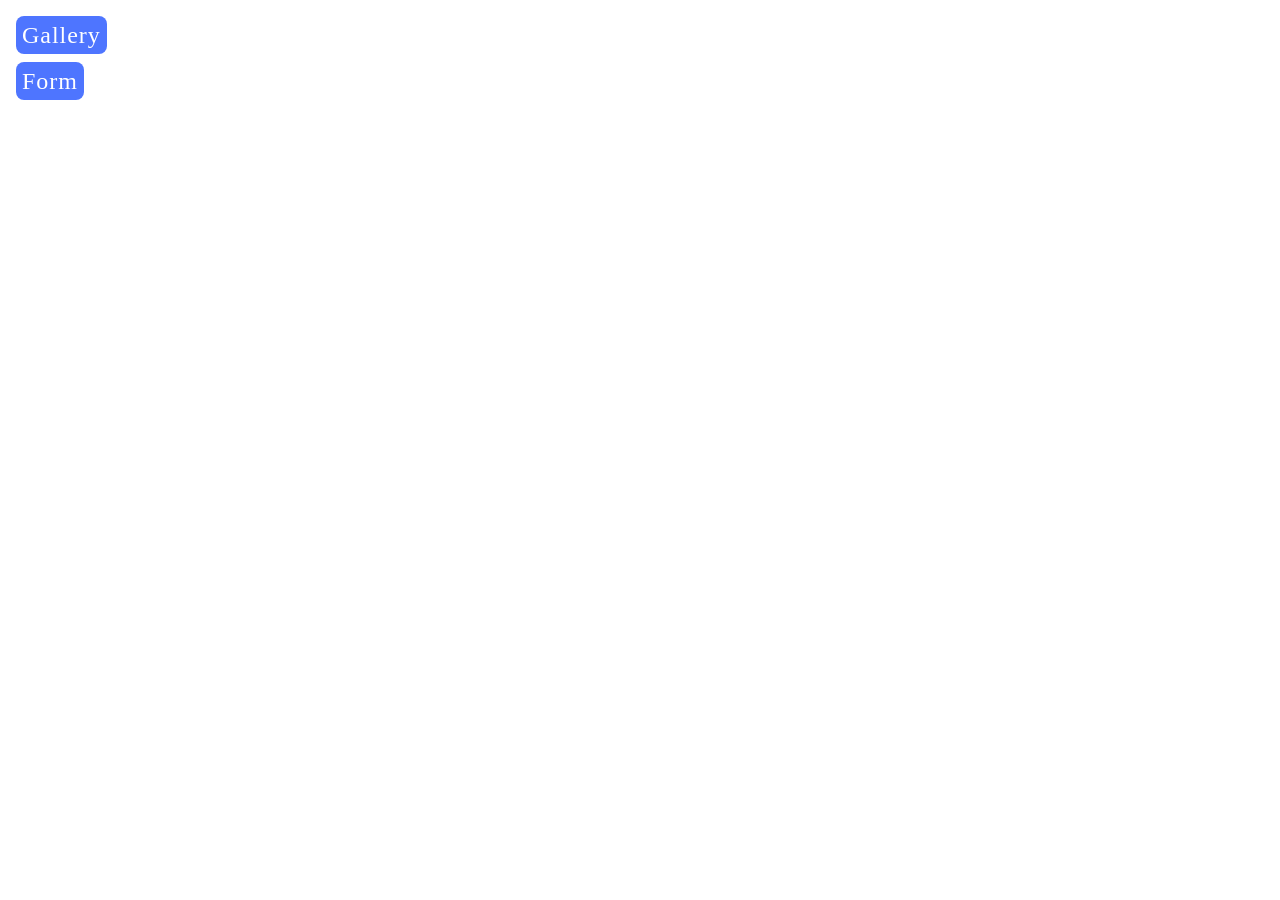
<file: src/index.html>
<!DOCTYPE html>
<html lang="en">
  <head>
    <meta charset="UTF-8" />
    <link rel="icon" type="image/svg+xml" href="/favicon.svg" />
    <meta name="viewport" content="width=device-width, initial-scale=1.0" />
    <title>Vanilla App Template</title>
    <link rel="stylesheet" href="./css/styles.css" />
    <link rel="stylesheet" href="./css/reset.css" />
  </head>
  <body>
    <button><a href="./1-gallery.html">Gallery</a></button>
    <button><a href="./2-form.html">Form</a></button>
  </body>
</html>
</file>
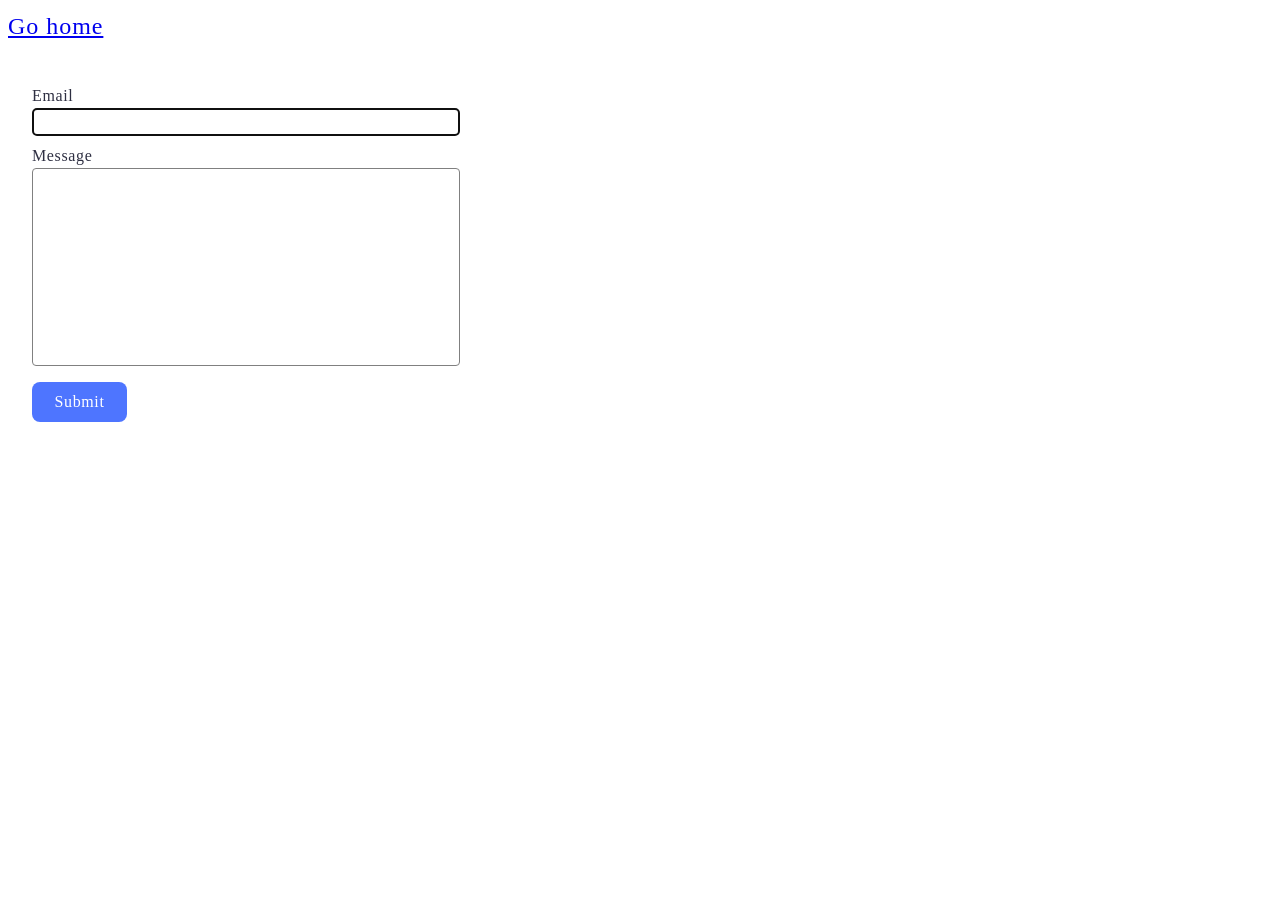
<file: src/2-form.html>
<!DOCTYPE html>
<html lang="en">
  <head>
    <meta charset="UTF-8" />
    <meta http-equiv="X-UA-Compatible" content="IE=edge" />
    <meta name="viewport" content="width=device-width, initial-scale=1.0" />
    <link rel="stylesheet" href="./css/2-form.css" />

    <title>FORM</title>
  </head>
  <body>
    <section class="section">
      <a href="./index.html">Go home</a>
    </section>

    <form class="feedback-form" autocomplete="off">
      <label>
        Email
        <input type="email" name="email" autofocus />
      </label>
      <label>
        Message
        <textarea name="message" rows="8"></textarea>
      </label>
      <button type="submit">Submit</button>
      <script type="module" src="./js/2-form.js"></script>
    </form>
  </body>
</html>
</file>
<file: src/css/styles.css>
/**
  |============================
  | include css partials with
  | default @import url()
  |============================
*/
@import url('./reset.css');

:root {
  font-family: Inter, Avenir, Helvetica, Arial, sans-serif;
  font-size: 16px;
  line-height: 24px;
  font-weight: 400;

  color: #242424;
  background-color: rgba(255, 255, 255, 0.87);

  font-synthesis: none;
  text-rendering: optimizeLegibility;
  -webkit-font-smoothing: antialiased;
  -moz-osx-font-smoothing: grayscale;
  -webkit-text-size-adjust: 100%;
}

body {
  margin: 16px;
}
button {
  display: flex;
  flex-direction: column;
  margin-bottom: 8px;
  border-radius: 8px;
  background: #4e75ff;
  color: #fff;
  font-family: Montserrat;
  font-size: 24px;
  font-weight: 500;
  line-height: 1.5;
  letter-spacing: 0.04em;
  border: none;
}
</file>
<file: src/css/2-form.css>
form {
  display: flex;
  flex-direction: column;
  max-width: 408px;
  padding: 24px;
}

.section {
  color: #2e2f42;
  font-family: Montserrat;
  font-size: 24px;
  font-weight: 400;
  line-height: 1.5;
  letter-spacing: 0.04em;
  margin-bottom: 16px;
}

label {
  display: flex;
  flex-direction: column;
  color: #2e2f42;
  font-family: Montserrat;
  font-size: 16px;
  font-weight: 400;
  line-height: 1.5;
  letter-spacing: 0.04em;
  margin-bottom: 8px;
}

input {
  width: 100%;
  border-radius: 4px;
  border: 1px solid #808080;
  color: #2e2f42;
  font-family: Montserrat;
  font-size: 16px;
  font-weight: 400;
  line-height: 1.5;
  letter-spacing: 0.04em;
  padding-left: 16px;
  transition: background-color 0.3s ease;
}

input:hover {
  border-radius: 4px;
  border: 1px solid #000;
}

textarea {
  width: 100%;
  border-radius: 4px;
  border: 1px solid #808080;
  resize: none;
  color: #2e2f42;
  font-family: Montserrat;
  font-size: 16px;
  font-weight: 400;
  line-height: 1.5;
  letter-spacing: 0.04em;
  padding-left: 16px;
  transition: background-color 0.3s ease;
}

textarea:hover {
  border-radius: 4px;
  border: 1px solid #000;
}

button {
  width: 95px;
  height: 40px;
  border-radius: 8px;
  background: #4e75ff;
  color: #fff;
  font-family: Montserrat;
  font-size: 16px;
  font-weight: 500;
  line-height: 1.5;
  letter-spacing: 0.04em;
  border: none;
  margin-top: 8px;
  cursor: pointer;
  transition: background-color 0.3s ease;
}

button:hover {
  background: #6c8cff;
}
</file>
